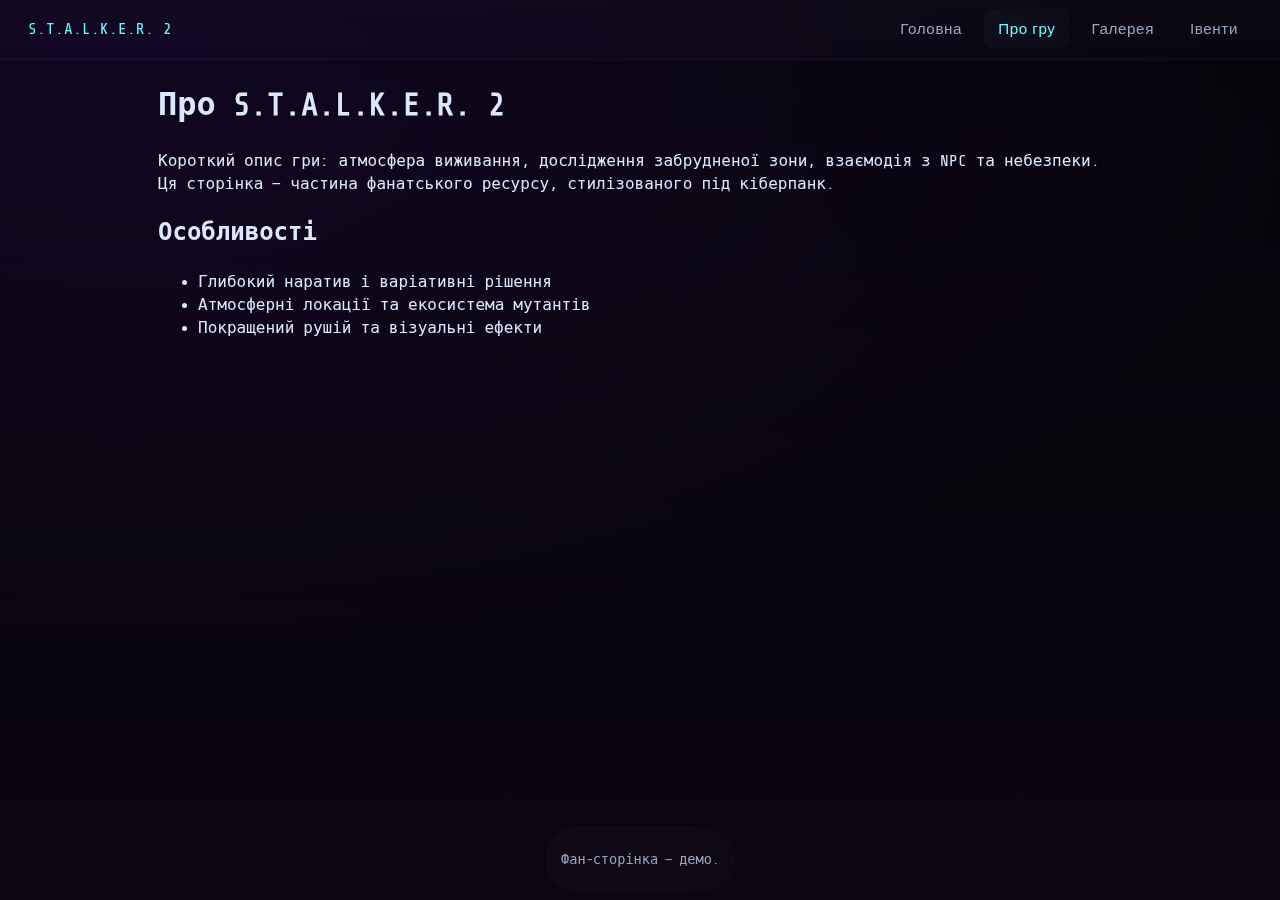
<file: about.html>
<!doctype html>
<html lang="uk">
<head>
  <meta charset="utf-8" />
  <meta name="viewport" content="width=device-width,initial-scale=1" />
  <title>Про гру — S.T.A.L.K.E.R. 2 (фан)</title>
  <link href="https://fonts.googleapis.com/css2?family=Orbitron:wght@400;700&family=Share+Tech+Mono&display=swap" rel="stylesheet">
  <link rel="stylesheet" href="styles.css">
</head>
<body class="bg">
  <header class="site-header">
    <div class="logo"><a href="index.html" aria-label="На головну">S.T.A.L.K.E.R. 2</a></div>
    <nav class="nav" aria-label="Головне меню">
      <ul>
        <li><a href="index.html">Головна</a></li>
        <li><a href="about.html" class="active">Про гру</a></li>
        <li><a href="gallery.html">Галерея</a></li>
        <li><a href="events.html">Івенти</a></li>
      </ul>
    </nav>
  </header>

  <main id="main" class="page-content">
    <article class="text-block">
      <h1>Про S.T.A.L.K.E.R. 2</h1>
      <p>Короткий опис гри: атмосфера виживання, дослідження забрудненої зони, взаємодія з NPC та небезпеки. Ця сторінка — частина фанатського ресурсу, стилізованого під кіберпанк.</p>

      <h2>Особливості</h2>
      <ul>
        <li>Глибокий наратив і варіативні рішення</li>
        <li>Атмосферні локації та екосистема мутантів</li>
        <li>Покращений рушій та візуальні ефекти</li>
      </ul>
    </article>
  </main>

  <footer class="site-footer">
    <p>Фан-сторінка — демо.</p>
  </footer>
</body>
</html>
</file>
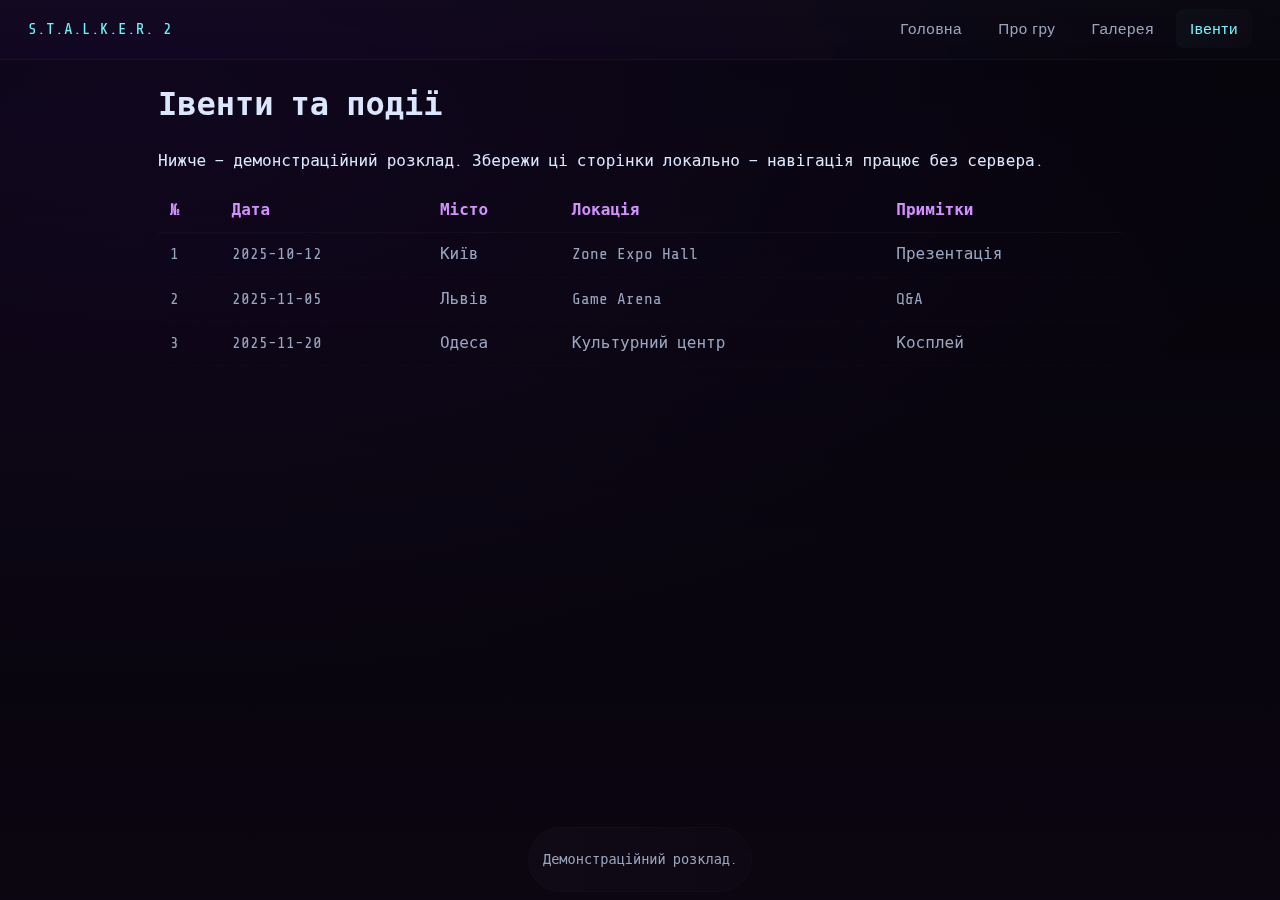
<file: events.html>
<!doctype html>
<html lang="uk">
<head>
  <meta charset="utf-8" />
  <meta name="viewport" content="width=device-width,initial-scale=1" />
  <title>Івенти — S.T.A.L.K.E.R. 2 (фан)</title>
  <link href="https://fonts.googleapis.com/css2?family=Orbitron:wght@400;700&family=Share+Tech+Mono&display=swap" rel="stylesheet">
  <link rel="stylesheet" href="styles.css">
</head>
<body class="bg">
  <header class="site-header">
    <div class="logo"><a href="index.html">S.T.A.L.K.E.R. 2</a></div>
    <nav class="nav" aria-label="Головне меню">
      <ul>
        <li><a href="index.html">Головна</a></li>
        <li><a href="about.html">Про гру</a></li>
        <li><a href="gallery.html">Галерея</a></li>
        <li><a href="events.html" class="active">Івенти</a></li>
      </ul>
    </nav>
  </header>

  <main id="main" class="page-content">
    <h1>Івенти та події</h1>
    <p>Нижче — демонстраційний розклад. Збережи ці сторінки локально — навігація працює без сервера.</p>

    <table class="styled-table">
      <thead><tr><th>№</th><th>Дата</th><th>Місто</th><th>Локація</th><th>Примітки</th></tr></thead>
      <tbody>
        <tr><td>1</td><td>2025-10-12</td><td>Київ</td><td>Zone Expo Hall</td><td>Презентація</td></tr>
        <tr><td>2</td><td>2025-11-05</td><td>Львів</td><td>Game Arena</td><td>Q&A</td></tr>
        <tr><td>3</td><td>2025-11-20</td><td>Одеса</td><td>Культурний центр</td><td>Косплей</td></tr>
      </tbody>
    </table>
  </main>

  <footer class="site-footer">
    <p>Демонстраційний розклад.</p>
  </footer>
</body>
</html>
</file>
<file: styles.css>
:root{
  --bg1: #05040a;
  --bg2: #0b0611;
  --panel: rgba(255,255,255,0.03);
  --accent1: #6ef6ff; /* cyan */
  --accent2: #d28fff; /* magenta */
  --text: #dbe7ff;
  --muted: #9aa6bf;
  --glass: rgba(255,255,255,0.03);
  --radius: 12px;
  --glass-border: rgba(110,246,255,0.08);
  font-family: "Share Tech Mono", monospace;
}

*{box-sizing:border-box}
html,body{height:100%}
body.bg{
  margin:0;
  background: radial-gradient(1200px 600px at 10% 10%, rgba(140,32,255,0.08), transparent),
              linear-gradient(180deg,var(--bg1),var(--bg2));
  color:var(--text);
  -webkit-font-smoothing:antialiased;
  -moz-osx-font-smoothing:grayscale;
  line-height:1.45;
  font-size:16px;
  padding-bottom:48px;
}

.skip{position:absolute;left:-999px;top:auto;width:1px;height:1px;overflow:hidden}
.skip:focus{left:10px;top:10px;width:auto;height:auto;padding:8px;background:#111;color:#fff;border-radius:4px;z-index:1000}

.site-header{
  display:flex;
  align-items:center;
  justify-content:space-between;
  gap:16px;
  padding:18px 28px;
  position:sticky;
  top:0;
  backdrop-filter: blur(6px) saturate(120%);
  background: linear-gradient(180deg, rgba(255,255,255,0.02), rgba(255,255,255,0.01));
  border-bottom: 1px solid rgba(255,255,255,0.03);
  z-index:50;
}

.logo a, .logo svg { color:var(--accent1); text-decoration:none; }
.logo text{ fill: url(#g); }

.nav ul{ list-style:none; margin:0; padding:0; display:flex; gap:8px; align-items:center; }
.nav a{
  color:var(--muted);
  text-decoration:none;
  padding:10px 14px;
  border-radius:8px;
  font-family: "Orbitron", sans-serif;
  letter-spacing:0.6px;
  font-size:0.95rem;
}
.nav a:hover{ color:var(--text); box-shadow: 0 6px 20px rgba(0,0,0,0.6), inset 0 0 18px rgba(110,246,255,0.04); transform:translateY(-2px); }
.nav a.active{ color:var(--accent1); background: linear-gradient(90deg, rgba(110,246,255,0.03), rgba(210,143,255,0.02)); }

.hero{
  display:flex;
  gap:28px;
  align-items:stretch;
  padding:36px;
  max-width:1200px;
  margin:22px auto;
  border-radius:18px;
  background: linear-gradient(180deg, rgba(255,255,255,0.01), rgba(255,255,255,0.006));
  box-shadow: 0 10px 40px rgba(0,0,0,0.6);
  overflow:hidden;
  position:relative;
  border:1px solid rgba(255,255,255,0.02);
}

.hero .hero-inner{
  flex:1;
  min-width:280px;
  padding:28px;
  display:flex;
  flex-direction:column;
  justify-content:center;
  gap:12px;
  z-index:2;
}
.hero h1{
  font-family:"Orbitron", sans-serif;
  font-size:2.2rem;
  margin:0;
  line-height:1.05;
  text-shadow: 0 2px 20px rgba(0,0,0,0.6);
}
.lead{ color:var(--muted); margin:0; max-width:60ch; }
.accent{ color:var(--accent2); }

.hero-image{
  width:48%;
  min-width:300px;
  position:relative;
  overflow:hidden;
  border-left:1px solid rgba(255,255,255,0.02);
}
.hero-image img{ display:block; width:100%; height:100%; object-fit:cover; opacity:0.98; transform:scale(1.02) translateZ(0); }
.hero .glitch{
  position:absolute; inset:0; pointer-events:none;
  background: linear-gradient(90deg, transparent 0, rgba(110,246,255,0.03) 20%, transparent 40%, rgba(210,143,255,0.02) 60%, transparent 100%);
  mix-blend-mode:screen;
  animation: shimmer 6s linear infinite;
}
@keyframes shimmer { 0%{transform:translateX(-100%)} 100%{transform:translateX(100%)} }

.btn{ display:inline-block; padding:10px 18px; border-radius:10px; text-decoration:none; font-family:"Orbitron"; letter-spacing:0.6px; border:1px solid rgba(255,255,255,0.04);}
.btn{ background: linear-gradient(90deg, rgba(110,246,255,0.06), rgba(210,143,255,0.03)); color:var(--text); box-shadow: 0 8px 30px rgba(0,0,0,0.6);}
.btn.ghost{ background:transparent; border:1px dashed rgba(255,255,255,0.04); color:var(--muted); }

.content-cards{ display:grid; grid-template-columns: repeat(auto-fit,minmax(260px,1fr)); gap:20px; max-width:1200px; margin:18px auto; padding:0 18px; }
.card{ background:var(--panel); border-radius:12px; padding:16px; border:1px solid rgba(255,255,255,0.02); box-shadow: 0 8px 30px rgba(0,0,0,0.5);}
.card h2{ font-family:"Orbitron"; margin-top:0; font-size:1.1rem; color:var(--accent1); }
.card img{ width:100%; border-radius:8px; margin:8px 0; display:block; }

.table-section{ max-width:1200px; margin:18px auto; padding:0 18px; }
.table-wrap{ overflow:auto; border-radius:12px; padding:10px; background:linear-gradient(180deg, rgba(255,255,255,0.01), rgba(255,255,255,0.005)); border:1px solid rgba(255,255,255,0.02); }

.styled-table{ width:100%; border-collapse:collapse; min-width:600px; font-family: "Share Tech Mono", monospace; }
.styled-table caption{ text-align:left; padding-bottom:8px; color:var(--muted); }
.styled-table thead tr th{ text-align:left; padding:10px 12px; font-weight:700; color:var(--accent2); border-bottom:1px solid rgba(255,255,255,0.03); }
.styled-table tbody tr td{ padding:10px 12px; border-bottom:1px dashed rgba(255,255,255,0.02); color:var(--muted); }
.styled-table tbody tr:hover td{ background: linear-gradient(90deg, rgba(110,246,255,0.02), rgba(210,143,255,0.02)); color:var(--text); }

.page-content{ max-width:1000px; margin:22px auto; padding:0 18px; }

.grid-gallery{ display:grid; grid-template-columns: repeat(auto-fit,minmax(220px,1fr)); gap:12px; margin-top:12px; }
.grid-gallery figure{ background:var(--panel); padding:8px; border-radius:10px; border:1px solid rgba(255,255,255,0.02); }
.grid-gallery img{ width:100%; height:160px; object-fit:cover; border-radius:6px; display:block; }

.site-footer{
  position:fixed;
  bottom:8px;
  left:50%;
  transform:translateX(-50%);
  padding:8px 14px;
  border-radius:999px;
  background: linear-gradient(90deg, rgba(255,255,255,0.02), rgba(255,255,255,0.01));
  font-size:0.85rem;
  color:var(--muted);
  border:1px solid rgba(255,255,255,0.02);
  backdrop-filter: blur(6px);
}

.link{ color:var(--accent1); text-decoration:none; font-weight:700; }
.link:hover{ text-decoration:underline; }

@media (max-width:860px){
  .hero{ flex-direction:column; }
  .hero-image{ width:100%; min-height:220px; border-left:none; border-top:1px solid rgba(255,255,255,0.02
</file>
